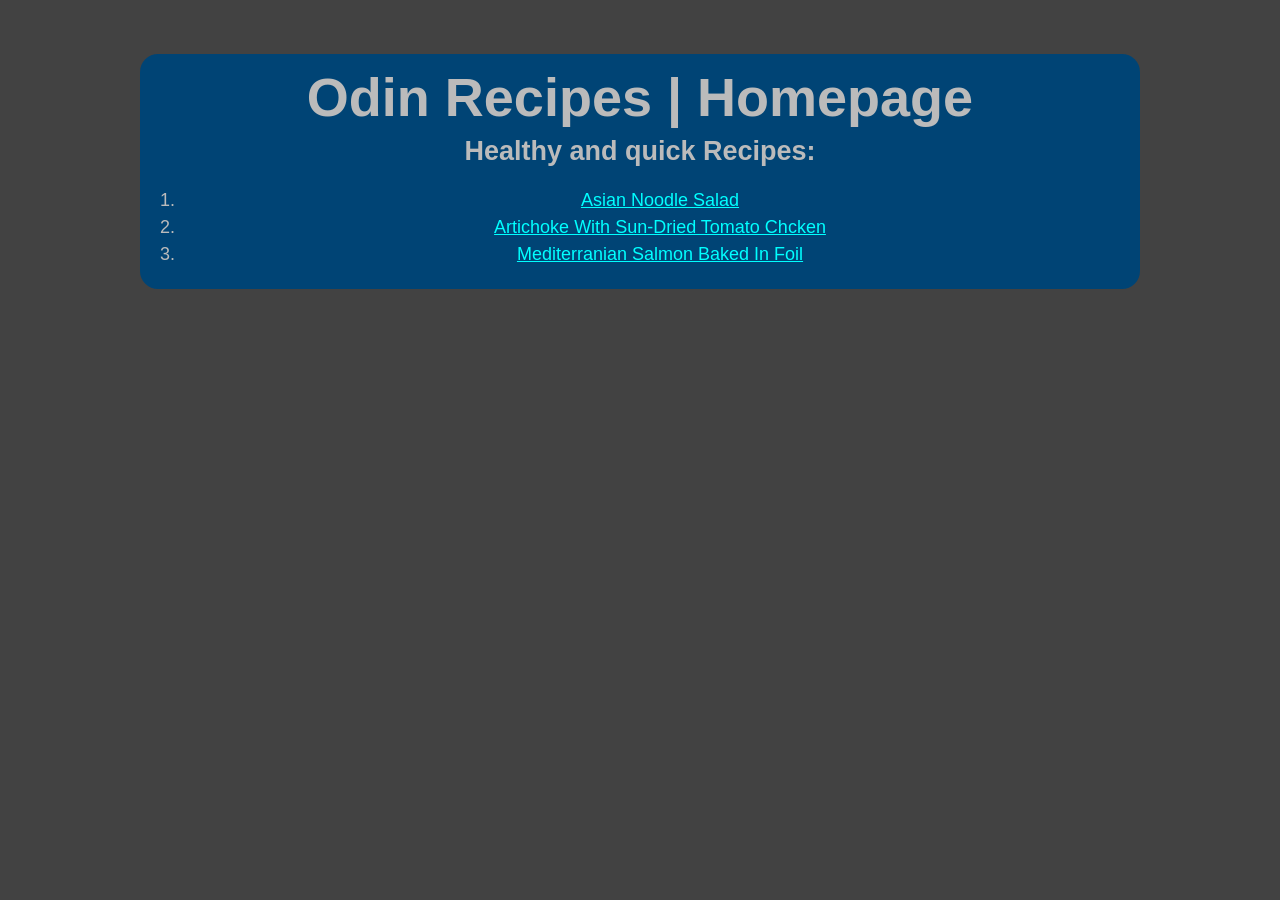
<file: index.html>
<!DOCTYPE html>
<html lang="en">

<head>
    <meta charset="utf-8">
    <title>Odin Recipes | Homepage</title>
    <link rel="stylesheet" href="style.css">
</head>


<body> 
    <div class="background">
        <h1>Odin Recipes | Homepage</h1>
        <h2>Healthy and quick Recipes:</h2>

        <ol>
            <li>
                <a href="recipes/asian-noodle-bowl.html">Asian Noodle Salad</a> 
            </li>
            <li>
                <a href="recipes/artichoke-chicken.html">Artichoke With Sun-Dried Tomato Chcken</a>
            </li>
            <li>
                <a href="recipes/mediterranian-salmon.html">Mediterranian Salmon Baked In Foil</a>
            </li>
        </ol>
    </div>
</body>

</html>
</file>
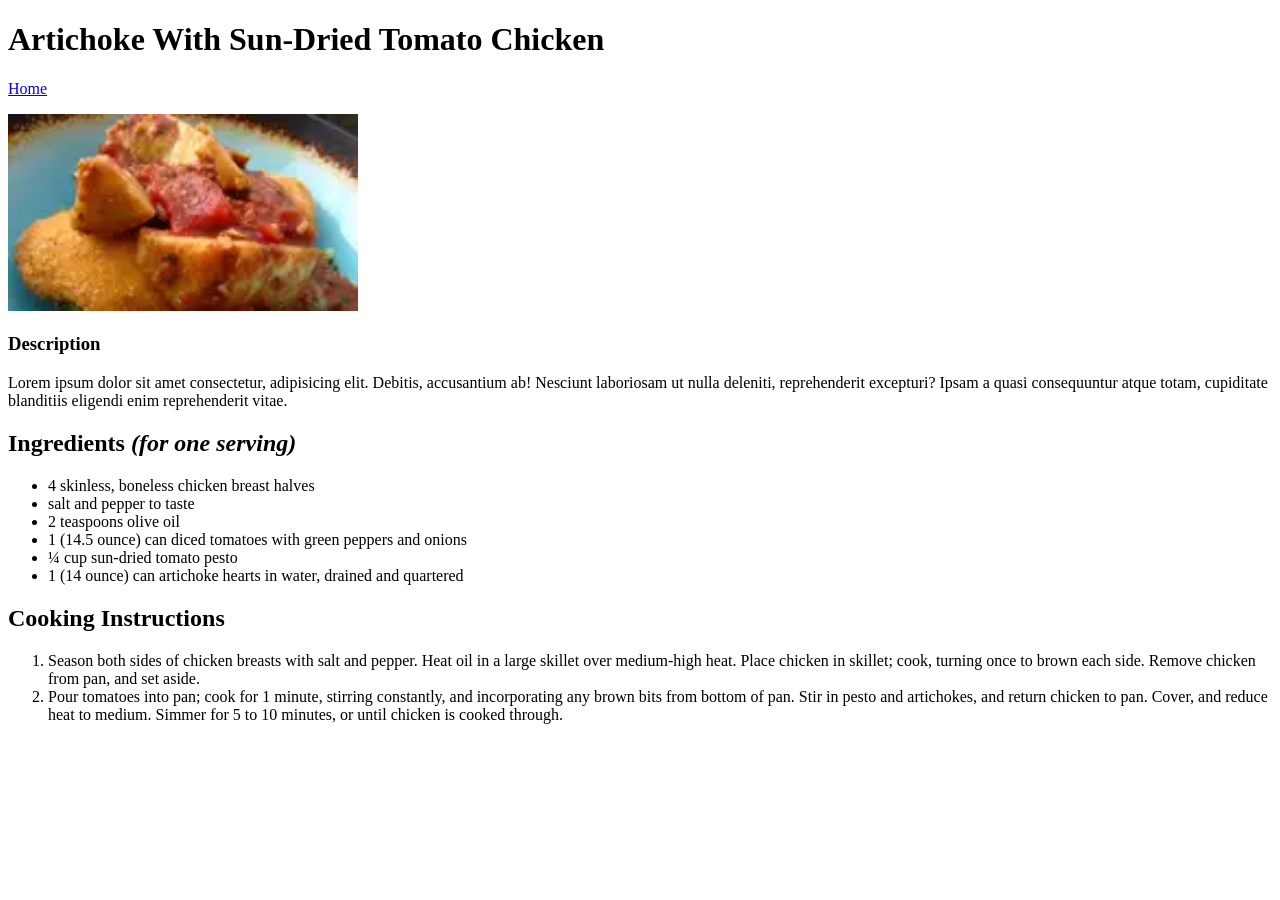
<file: recipes/artichoke-chicken.html>
<!DOCTYPE html>
<html lang="en">

<head>
    <meta charset="utf-8">
    <title>Odin Recipes | Mediterranian Salmon Baked In Foil</title>
</head>


<body> 
    <h1>Artichoke With Sun-Dried Tomato Chicken</h1>
    <a href="../index.html">Home</a>
    <p></p>
    <img src="../images/artichoke-chicken.jpg" alt="Artichoke With Sun-Dried Tomato Chicken Picture" width="350">

    <h3>Description</h3>
    <p>Lorem ipsum dolor sit amet consectetur, adipisicing elit. Debitis, accusantium ab! Nesciunt laboriosam ut nulla deleniti, reprehenderit excepturi? Ipsam a quasi consequuntur atque totam, cupiditate blanditiis eligendi enim reprehenderit vitae.</p>
    
    <h2>Ingredients <em>(for one serving)</em></h2>
    <ul>
        <li>4 skinless, boneless chicken breast halves</li>
        <li>salt and pepper to taste</li>
        <li>2 teaspoons olive oil</li>
        <li>1 (14.5 ounce) can diced tomatoes with green peppers and onions</li>
        <li>¼ cup sun-dried tomato pesto</li>
        <li>1 (14 ounce) can artichoke hearts in water, drained and quartered</li>
    </ul>

    <h2>Cooking Instructions</h2>
    <ol>
        <li>Season both sides of chicken breasts with salt and pepper. Heat oil in a large skillet over medium-high heat. Place chicken in skillet; cook, turning once to brown each side. Remove chicken from pan, and set aside.</li>
        <li>Pour tomatoes into pan; cook for 1 minute, stirring constantly, and incorporating any brown bits from bottom of pan. Stir in pesto and artichokes, and return chicken to pan. Cover, and reduce heat to medium. Simmer for 5 to 10 minutes, or until chicken is cooked through.</li>
    </ol>
</body>

</html>
</file>
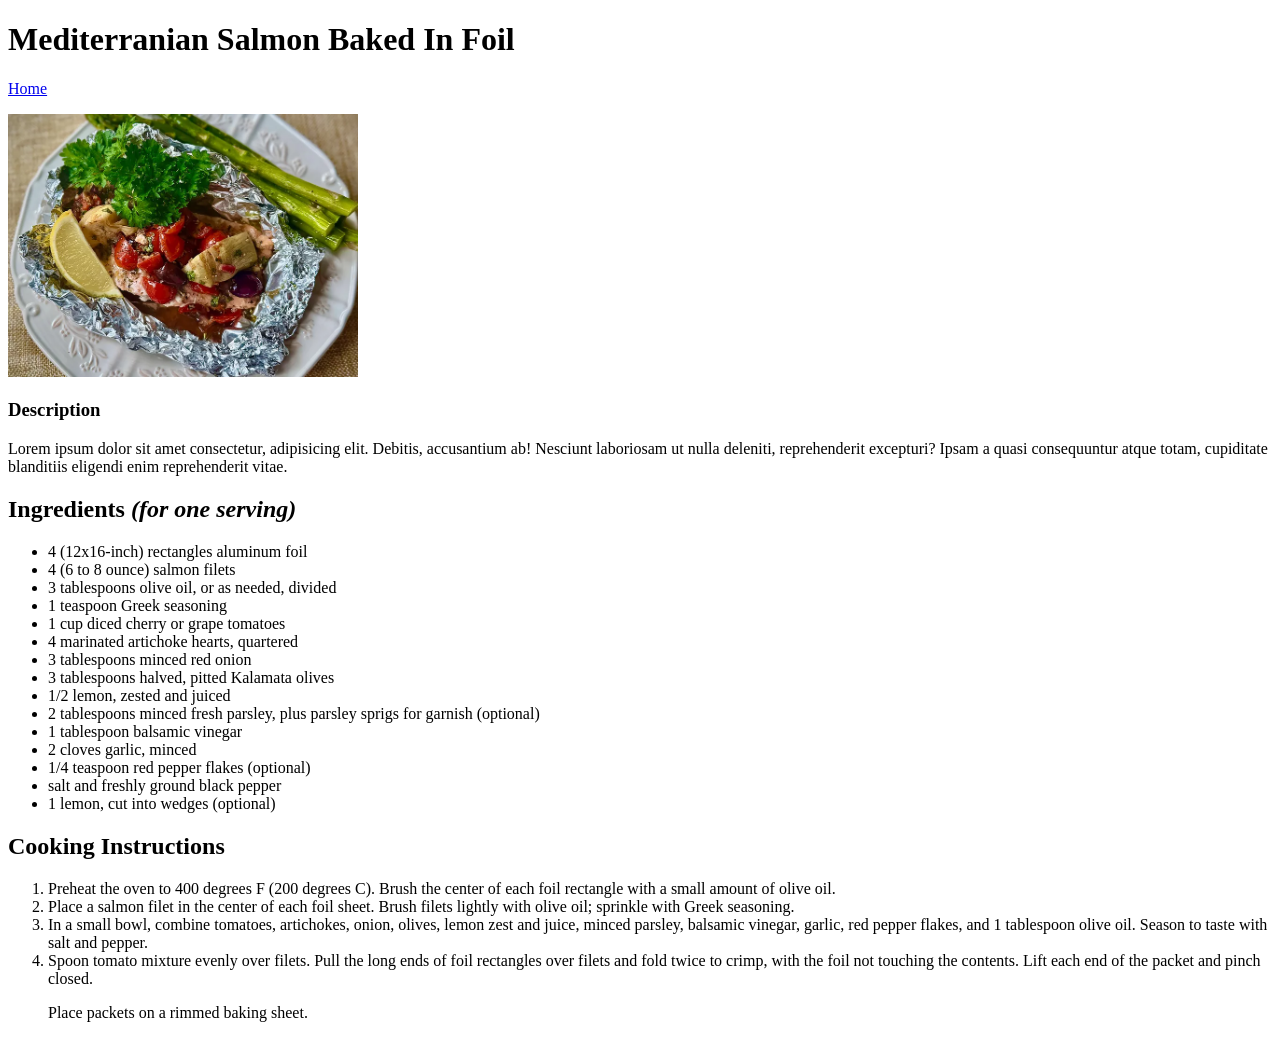
<file: recipes/mediterranian-salmon.html>
<!DOCTYPE html>
<html lang="en">

<head>
    <meta charset="utf-8">
    <title>Odin Recipes | Mediterranian Salmon Baked In Foil</title>
</head>


<body> 
    <h1>Mediterranian Salmon Baked In Foil</h1>
    <a href="../index.html">Home</a>
    <p></p>
    <img src="../images/mediterranian-salmon.jpg" alt="Mediterranian Salmon Baked In Foil Picture" width="350">

    <h3>Description</h3>
    <p>Lorem ipsum dolor sit amet consectetur, adipisicing elit. Debitis, accusantium ab! Nesciunt laboriosam ut nulla deleniti, reprehenderit excepturi? Ipsam a quasi consequuntur atque totam, cupiditate blanditiis eligendi enim reprehenderit vitae.</p>
    
    <h2>Ingredients <em>(for one serving)</em></h2>
    <ul>
        <li>4 (12x16-inch) rectangles aluminum foil</li>
        <li>4 (6 to 8 ounce) salmon filets</li>
        <li>3 tablespoons olive oil, or as needed, divided</li>
        <li>1 teaspoon Greek seasoning</li>
        <li>1 cup diced cherry or grape tomatoes</li>
        <li>4 marinated artichoke hearts, quartered</li>
        <li>3 tablespoons minced red onion</li>
        <li>3 tablespoons halved, pitted Kalamata olives</li>
        <li>1/2 lemon, zested and juiced</li>
        <li>2 tablespoons minced fresh parsley, plus parsley sprigs for garnish (optional)</li>
        <li>1 tablespoon balsamic vinegar</li>
        <li>2 cloves garlic, minced</li>
        <li>1/4 teaspoon red pepper flakes (optional)</li>
        <li>salt and freshly ground black pepper</li>
        <li>1 lemon, cut into wedges (optional)</li>
    </ul>

    <h2>Cooking Instructions</h2>
    <ol>
        <li>Preheat the oven to 400 degrees F (200 degrees C). Brush the center of each foil rectangle with a small amount of olive oil.</li>
        <li>Place a salmon filet in the center of each foil sheet. Brush filets lightly with olive oil; sprinkle with Greek seasoning.</li>
        <li>In a small bowl, combine tomatoes, artichokes, onion, olives, lemon zest and juice, minced parsley, balsamic vinegar, garlic, red pepper flakes, and 1 tablespoon olive oil. Season to taste with salt and pepper.</li>
        <li>Spoon tomato mixture evenly over filets. Pull the long ends of foil rectangles over filets and fold twice to crimp, with the foil not touching the contents. Lift each end of the packet and pinch closed.<p>Place packets on a rimmed baking sheet.</p></li>
    </ol>
</body>

</html>
</file>
<file: style.css>
html {
    box-sizing: border-box;
}

body {
    background-color: rgb(66, 66, 66);
    font-family: Arial, Helvetica, sans-serif;
    font-size: 18px;
    color: #bbbbbb;
}

.background {
    background-color: rgb(0, 68, 117);
    width: 1000px;
    border-radius: 18px;
    margin: 54px auto;
    text-align: center;
}

h1 {
    font-size: 54px;
    padding-top: 12px;
    margin-bottom: -14px;
}

li {
    margin: 6px 0px;
}

a {
    color: aqua;
}

ol {
    padding-bottom: 18px;
}
</file>
